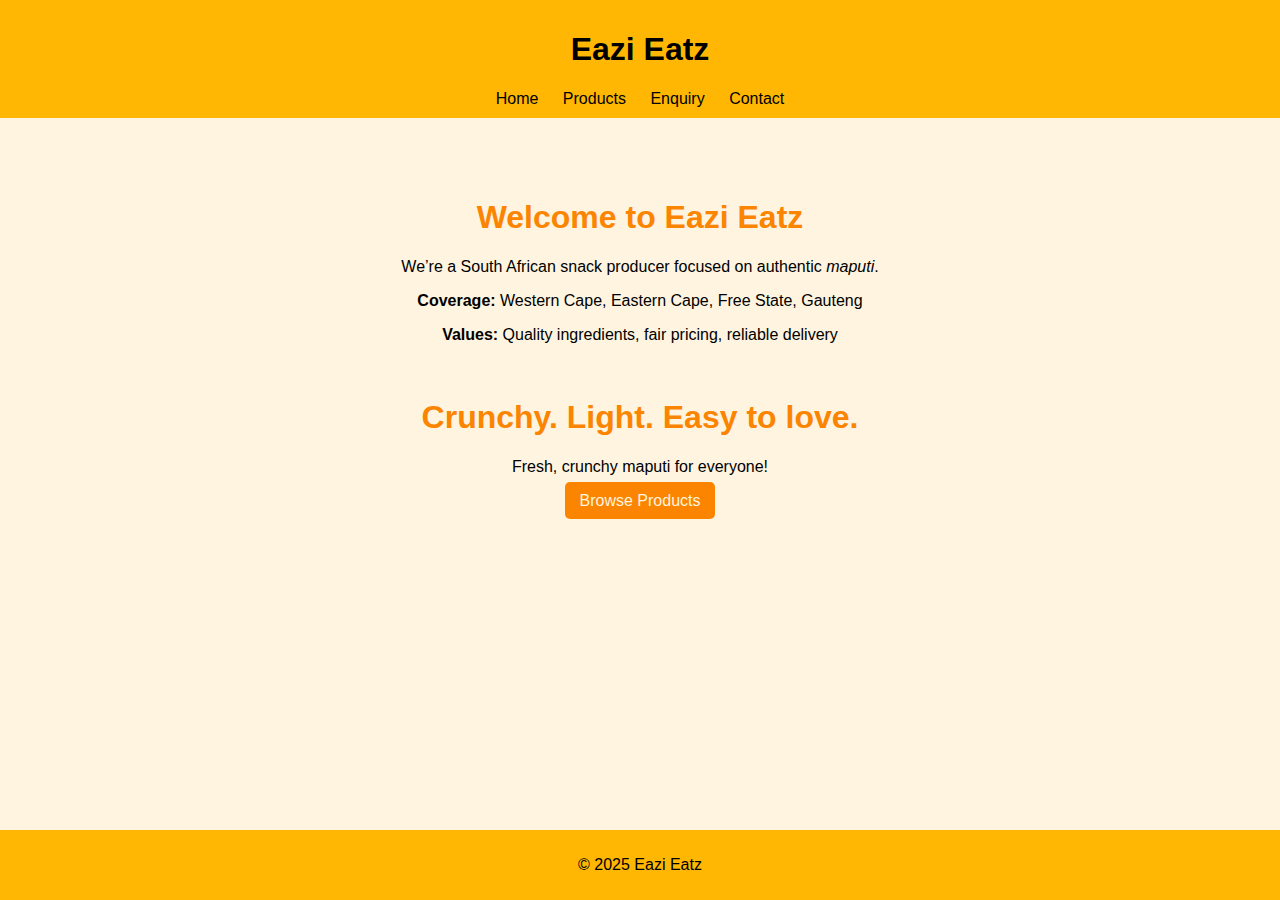
<file: index.html>
<!DOCTYPE html>
<html lang="en">
<head>
  <meta charset="UTF-8">
  <meta name="viewport" content="width=device-width, initial-scale=1.0">
  <title>Eazi Eatz</title>
  <link rel="stylesheet" href="styles.css">
</head>
<body>
  <header>
    <h1>Eazi Eatz</h1>
    <nav>
      <a href="index.html">Home</a>
      <a href="products.html">Products</a>
      <a href="enquiry.html">Enquiry</a>
      <a href="contact.html">Contact</a>
    </nav>
  </header>

  <main>
    <div class="hero">
      <h1>Welcome to Eazi Eatz</h1>
      <p>We’re a South African snack producer focused on authentic <em>maputi</em>.</p>
      <p><strong>Coverage:</strong> Western Cape, Eastern Cape, Free State, Gauteng</p>
      <p><strong>Values:</strong> Quality ingredients, fair pricing, reliable delivery</p>

      <br>
      <h1>Crunchy. Light. Easy to love.</h1>
      <p>Fresh, crunchy maputi for everyone!</p>
      <a href="products.html" class="btn">Browse Products</a>
    </div>
  </main>

  <footer>
    <p>&copy; 2025 Eazi Eatz</p>
  </footer>
</body>
</html>
</file>
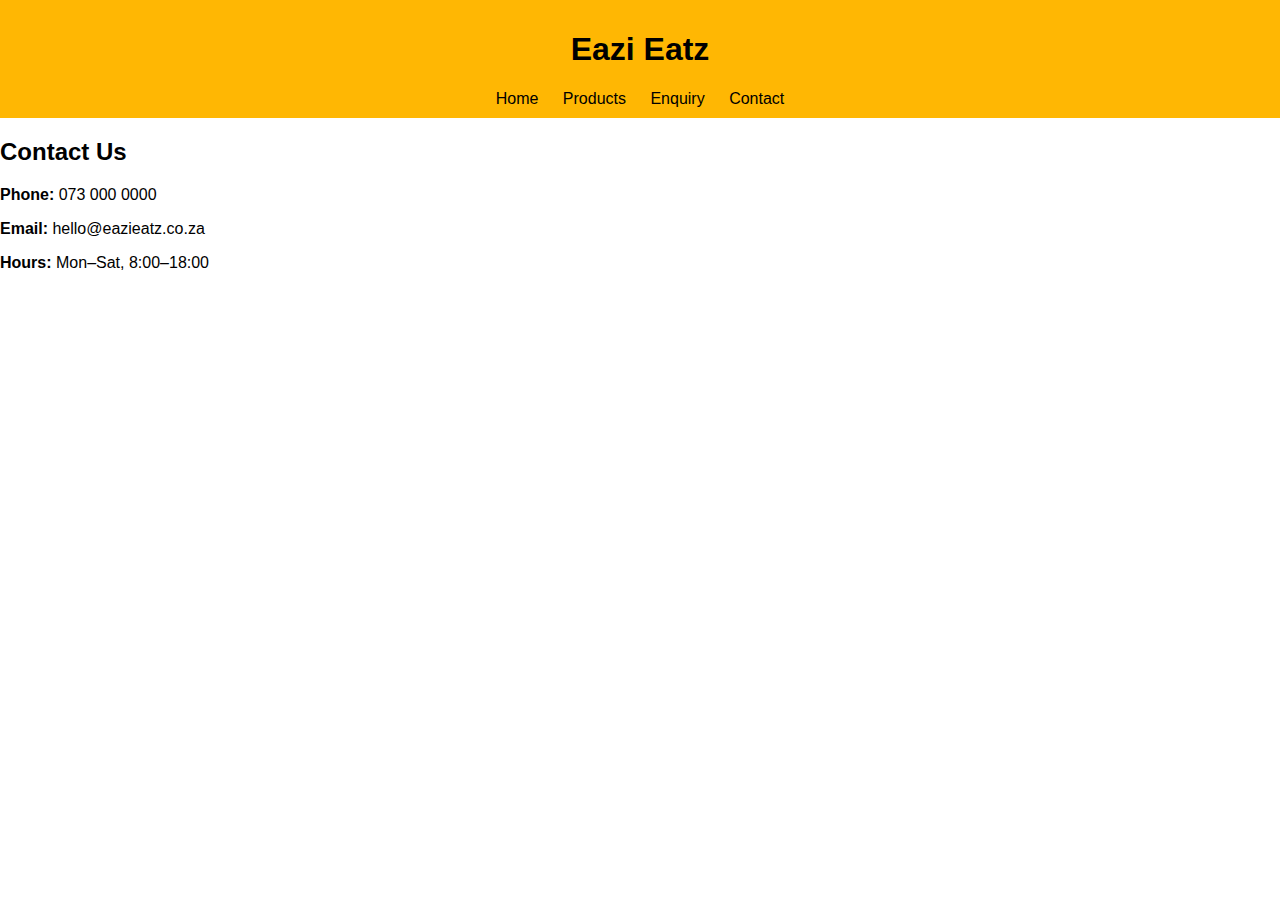
<file: contact.html>
<!DOCTYPE html>
<html lang="en">
<head>
  <meta charset="UTF-8">
  <meta name="viewport" content="width=device-width, initial-scale=1.0">
  <title>Eazi Eatz</title>
  <style>
    body { font-family: Arial, sans-serif; margin: 0; }
    header { background: #ffb703; padding: 10px; text-align: center; }
    nav a { margin: 0 10px; text-decoration: none; color: #000; }
  </style>
</head>
<body>
  <header>
    <h1>Eazi Eatz</h1>
    <nav>
      <a href="index.html">Home</a>
      <a href="products.html">Products</a>
      <a href="enquiry.html">Enquiry</a>
      <a href="contact.html">Contact</a>
    </nav>
  </header>
  <main>
  <h2>Contact Us</h2>
  <p><strong>Phone:</strong> 073 000 0000</p>
  <p><strong>Email:</strong> hello@eazieatz.co.za</p>
  <p><strong>Hours:</strong> Mon–Sat, 8:00–18:00</p>
</main>
</body>
</html>
</file>
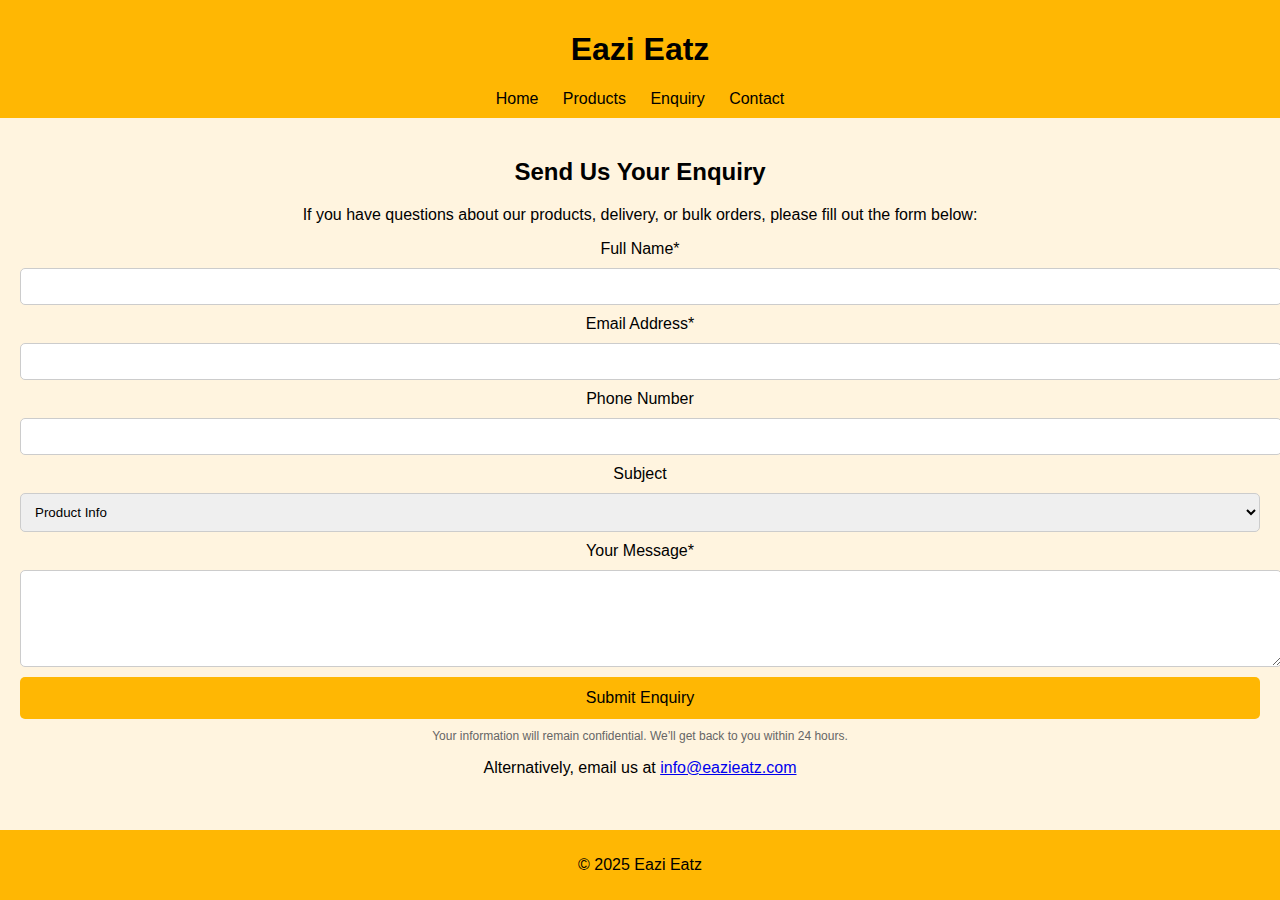
<file: enquiry.html>
<!DOCTYPE html>
<html lang="en">
<head>
  <meta charset="UTF-8">
  <meta name="viewport" content="width=device-width, initial-scale=1.0">
  <title>Eazi Eatz - Enquiry</title>
  <link rel="stylesheet" href="styles.css">
</head>
<body>
  <header>
    <h1>Eazi Eatz</h1>
    <nav>
      <a href="index.html">Home</a>
      <a href="products.html">Products</a>
      <a href="enquiry.html">Enquiry</a>
      <a href="contact.html">Contact</a>
    </nav>
  </header>

  <main>
    <h2>Send Us Your Enquiry</h2>
    <p>If you have questions about our products, delivery, or bulk orders, please fill out the form below:</p>
    
    <form action="#" method="post">
      <label for="name">Full Name*</label>
      <input type="text" id="name" name="name" required>

      <label for="email">Email Address*</label>
      <input type="email" id="email" name="email" required>

      <label for="phone">Phone Number</label>
      <input type="tel" id="phone" name="phone">

      <label for="subject">Subject</label>
      <select id="subject" name="subject">
        <option value="product">Product Info</option>
        <option value="delivery">Delivery</option>
        <option value="bulk">Bulk Order</option>
        <option value="other">Other</option>
      </select>

      <label for="message">Your Message*</label>
      <textarea id="message" name="message" rows="5" required></textarea>

      <button type="submit">Submit Enquiry</button>
    </form>
    
    <p class="note">Your information will remain confidential. We’ll get back to you within 24 hours.</p>
    <p style="text-align:center;">Alternatively, email us at <a href="mailto:info@eazieatz.com">info@eazieatz.com</a></p>
  </main>

  <footer>
    <p>&copy; 2025 Eazi Eatz</p>
  </foo
</file>
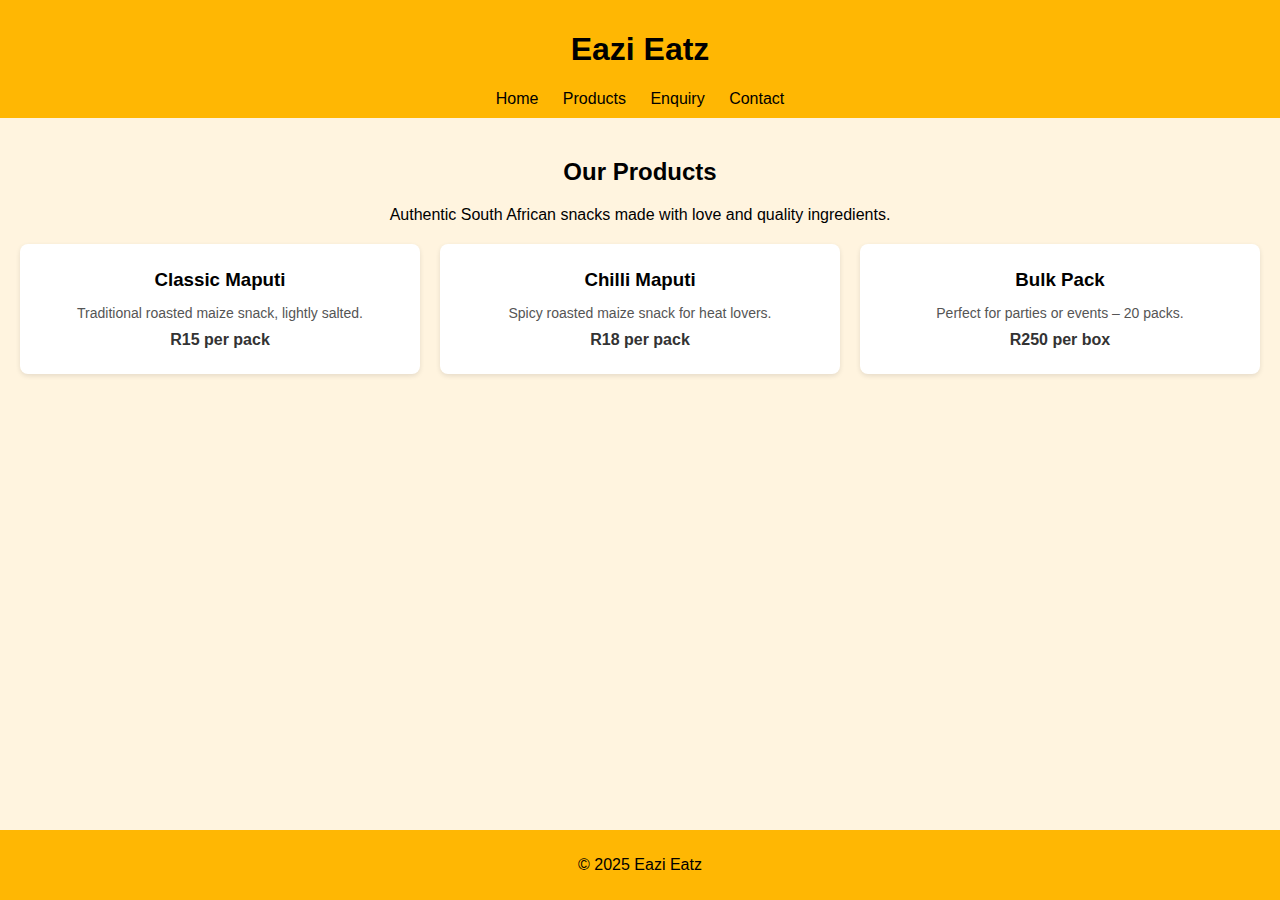
<file: products.html>
<!DOCTYPE html>
<html lang="en">
<head>
  <meta charset="UTF-8">
  <meta name="viewport" content="width=device-width, initial-scale=1.0">
  <title>Eazi Eatz - Products</title>
  <!-- Link to external CSS file -->
  <link rel="stylesheet" href="styles.css">
</head>
<body>
  <header>
    <h1>Eazi Eatz</h1>
    <nav>
      <a href="index.html">Home</a>
      <a href="products.html">Products</a>
      <a href="enquiry.html">Enquiry</a>
      <a href="contact.html">Contact</a>
    </nav>
  </header>

  <main>
    <h2>Our Products</h2>
    <p style="text-align:center; margin-bottom: 20px;">Authentic South African snacks made with love and quality ingredients.</p>
    
    <div class="product-grid">
      <div class="product-card">
        <h3>Classic Maputi</h3>
        <p>Traditional roasted maize snack, lightly salted.</p>
        <div class="price">R15 per pack</div>
      </div>

      <div class="product-card">
        <h3>Chilli Maputi</h3>
        <p>Spicy roasted maize snack for heat lovers.</p>
        <div class="price">R18 per pack</div>
      </div>

      <div class="product-card">
        <h3>Bulk Pack</h3>
        <p>Perfect for parties or events – 20 packs.</p>
        <div class="price">R250 per box</div>
      </div>
    </div>
  </main>

  <footer>
    <p>&copy; 2025 Eazi Eatz</p>
  </footer>
</body>
</html>
</file>
<file: styles.css>
/* General body styles */
body {
  font-family: Arial, sans-serif;
  margin: 0;
  background-color: #fff4df; /* Full page background */
  text-align: center;
}

/* Header styles */
header {
  background: #ffb703; /* Eazi Eatz header color */
  padding: 10px;
  text-align: center;
}

/* Navigation link styles */
nav a {
  margin: 0 10px;
  text-decoration: none;
  color: #000;
}

/* Hero section (About page) */
.hero {
  padding: 40px;
}

.hero h1 {
  color: #fb8500;
}

/* Button style */
.btn {
  padding: 10px 15px;
  background: #fb8500;
  color: #fff4df;
  text-decoration: none;
  border-radius: 5px;
}

/* Sticky footer styles */
html, body {
  height: 100%;
}

body {
  display: flex;
  flex-direction: column;
  min-height: 100vh;
}

main {
  flex: 1;
}


/* Footer styles */
footer {
  background: #ffb703; /* Footer same color as header */
  padding: 10px;
  text-align: center;
}


/* Main content styles for contact and products pages */
main {
  padding: 20px;
  background: #fff4df;
}

/* Product grid styling */
.product-grid {
  display: grid;
  grid-template-columns: repeat(auto-fit, minmax(250px, 1fr));
  gap: 20px;
}

.product-card {
  background: #fff;
  border-radius: 8px;
  box-shadow: 0 2px 5px rgba(0,0,0,0.1);
  padding: 15px;
  text-align: center;
}

.product-card img {
  width: 100%;
  height: 200px;
  object-fit: cover;
  border-radius: 8px;
}

.product-card h3 {
  margin: 10px 0;
}

.product-card p {
  color: #555;
  font-size: 14px;
  margin-bottom: 10px;
}

/* Price styles */
.price {
  font-weight: bold;
  color: #333;
  margin-bottom: 10px;
}

/* Buy button styling */
.buy-btn {
  background: #ffb703;
  color: #000;
  padding: 10px 15px;
  border: none;
  border-radius: 5px;
  cursor: pointer;
  font-size: 14px;
}

.buy-btn:hover {
  background: #f4a261;
}

/* Form input fields and button styles */
input, textarea, select {
  width: 100%;
  padding: 10px;
  border: 1px solid #ccc;
  border-radius: 5px;
}

button {
  background: #ffb703;
  color: #000;
  padding: 12px;
  border: none;
  border-radius: 5px;
  cursor: pointer;
  font-size: 16px;
}

button:hover {
  background: #f4a261;
}

/* Form styling */
form {
  display: flex;
  flex-direction: column;
  gap: 10px;
}

/* Note text below the form */
.note {
  font-size: 12px;
  color: #666;
  text-align: center;
  margin-top: 10px;
}
</file>
